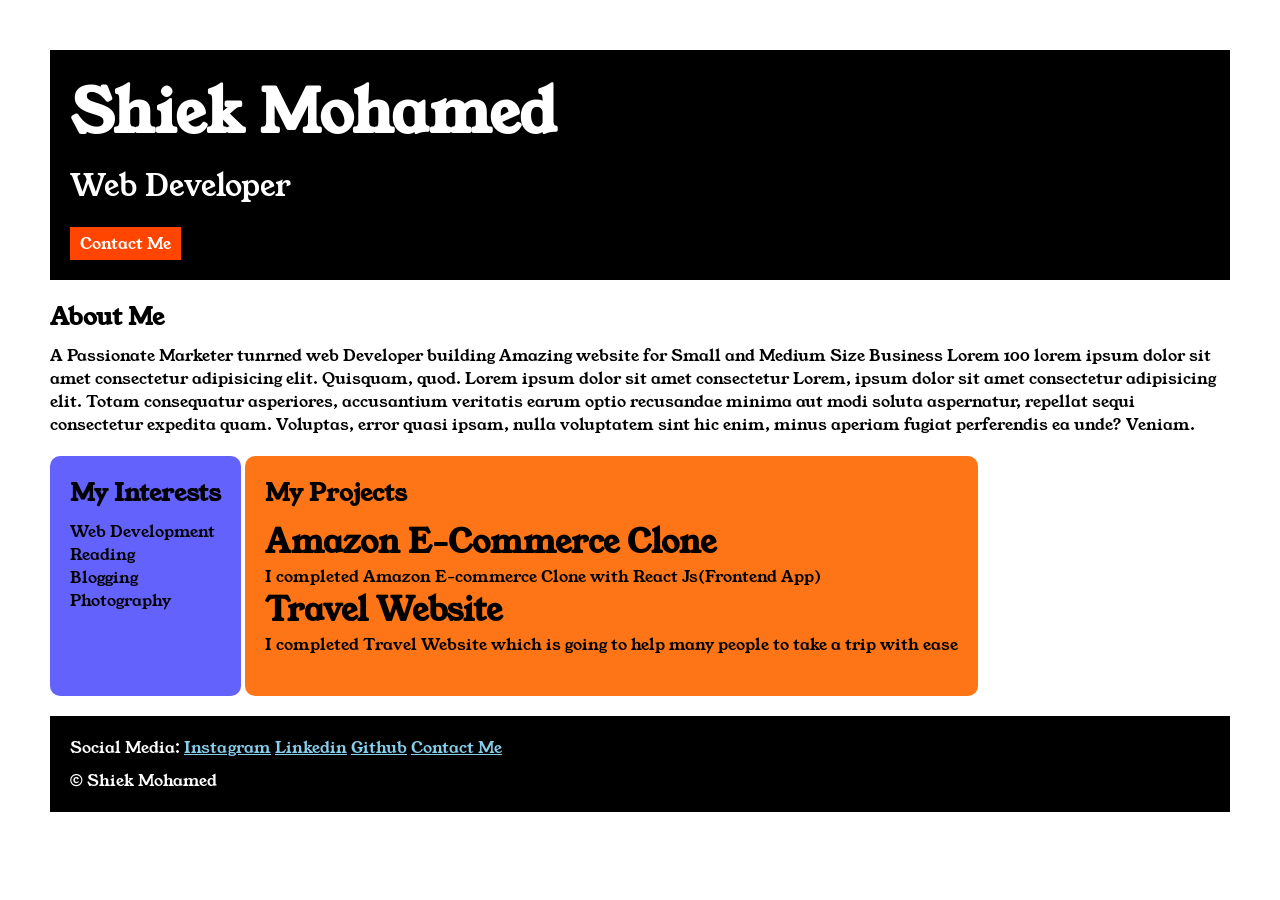
<file: index.html>
<!DOCTYPE html>
<html lang="en">

<head>
    <meta charset="UTF-8">
    <meta name="viewport" content="width=device-width, initial-scale=1.0">
    <title>Portfolio</title>
    <link rel="stylesheet" href="style.css">
    <link rel="preconnect" href="https://fonts.googleapis.com">
    <link rel="preconnect" href="https://fonts.gstatic.com" crossorigin>
    <link href="https://fonts.googleapis.com/css2?family=Young+Serif&display=swap" rel="stylesheet">
</head>

<body>
    <div class="container">
        <div class="section-one">
            <h1 class="section-one__name">Shiek Mohamed</h1>
            <p class="section-one__role">Web Developer</p>
            <a class="section-one__contact" href="contact.html">Contact Me</a>
        </div>

        <div class="section-two">

            <h2 class="section-two__title">About Me</h2>

            <p class="section-two__description">
                A Passionate Marketer tunrned web Developer building Amazing website for Small and Medium Size Business
                Lorem
                100 lorem ipsum dolor sit amet consectetur adipisicing elit. Quisquam, quod. Lorem ipsum dolor sit amet
                consectetur Lorem, ipsum dolor sit amet consectetur adipisicing elit. Totam consequatur asperiores,
                accusantium
                veritatis earum optio recusandae minima aut modi soluta aspernatur, repellat sequi consectetur expedita
                quam.
                Voluptas, error quasi ipsam, nulla voluptatem sint hic enim, minus aperiam fugiat perferendis ea unde?
                Veniam.
            </p>
        </div>

        <div class="section-three">
            <h2 class="section-three__title">My Interests</h2>
            <ul class="section-three__description">
                <li>Web Development</li>
                <li>Reading</li>
                <li>Blogging</li>
                <li>Photography</li>
            </ul>
        </div>

        <div class="section-four">
            <h2 class="section-four__title">My Projects</h2>
            <ul class="section-four__description">
                <li>
                    <h1 class="section-four__title">Amazon E-Commerce Clone</h1>
                    <p>
                        I completed Amazon E-commerce Clone with React Js(Frontend App)
                    </p>
                </li>
                <li>
                    <h1>Travel Website</h1>
                    <p>
                        I completed Travel Website which is going to help many people to take a trip with ease
                    </p>

                </li>
            </ul>
        </div>

        <div class="section-five">
            <p class="section-five__title">

                Social Media:
                <a href="https://www.instagram.com/mohd4ps/">Instagram</a>
                <a href="https://www.linkedin.com/in/shiekm/">Linkedin</a>
                <a href="https://github.com/AIFunnelArchitect">Github</a>
                <a href="contact.html">Contact Me</a>
            </p>

            <p class="section-five__description">
                &copy; Shiek Mohamed
            </p>

        </div>


    </div>
</body>

</html>
</file>
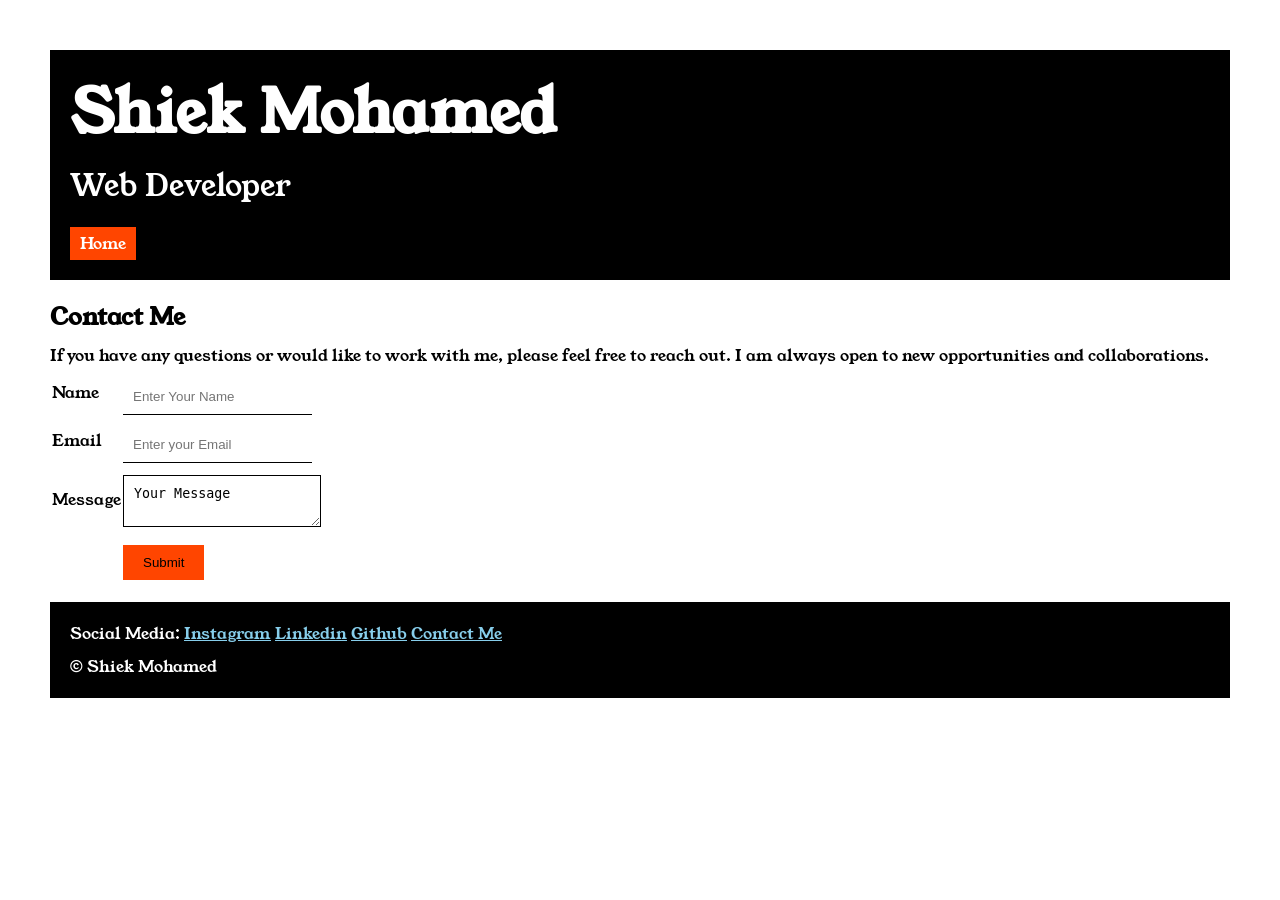
<file: contact.html>
<!DOCTYPE html>
<html lang="en">

<head>
    <meta charset="UTF-8">
    <meta name="viewport" content="width=device-width, initial-scale=1.0">
    <title>Contact Shiek Mohamed</title>
    <link rel="stylesheet" href="style.css">
    <link rel="preconnect" href="https://fonts.googleapis.com">
    <link rel="preconnect" href="https://fonts.gstatic.com" crossorigin>
    <link href="https://fonts.googleapis.com/css2?family=Young+Serif&display=swap" rel="stylesheet">
</head>


<body>
    <div class="container">
        <div class="section-one">
            <h1 class="section-one__name">Shiek Mohamed</h1>
            <p class="section-one__role">Web Developer</p>
            <a class="section-one__contact" href="index.html">Home</a>
        </div>
<div class="contact-form">
            <h2 class="section-two__title">Contact Me</h2>
            <p class="section-two__description">
                If you have any questions or would like to work with me, please feel free to reach out. I am always open to new opportunities and collaborations.
            </p>

        <form action="">
            <table>
                <tr>
                    <td>Name</td>
                    <td><input type="text" placeholder="Enter Your Name" class="contact-form__input"></td>
                </tr>
                <tr>
                    <td>Email</td>
                    <td><input type="Email" placeholder="Enter your Email" class="contact-form__input"></td>
                </tr>
                <tr>
                    <td>Message</td>
                    <td><textarea name="" id="" class="contact-form__textarea">Your Message</textarea></td>
                </tr>
                <tr>
                    <td></td>
                    <td><input type="submit" class="contact-form__submit"></td>
                </tr>
            </table>

        </form>

</div>



        <div class="section-five">
            <p class="section-five__title">

                Social Media:
                <a href="https://www.instagram.com/mohd4ps/">Instagram</a>
                <a href="https://www.linkedin.com/in/shiekm/">Linkedin</a>
                <a href="https://github.com/AIFunnelArchitect">Github</a>
                <a href="contact.html">Contact Me</a>
            </p>

            <p class="section-five__description">
                &copy; Shiek Mohamed
            </p>

        </div>
    </div>
</body>
</file>
<file: style.css>
*{
    padding: 0; 
    margin: 0;
}

body{  
  font-family: "Young Serif", serif;
  font-weight: 400;
  font-style: normal;
}

.container{
    padding: 50px;
}

.section-one{
    background-color: black;
    color: white;
    padding: 20px;
}
.section-one__contact{
  background-color: orangered;
  color: white;
  text-decoration: none;
  padding-left: 10px;
  padding-right: 10px;
  padding-top: 5px;
  padding-bottom: 5px;
  display: inline-block;
  margin-top: 20px;
}
.section-one__name{
font-size: 60px;
}

.section-one__role{
    font-size: 30px;
    margin-top: 10px;
}
 
.section-two, .section-three, .section-four, .section-five{
    margin-top: 20px;
}

.section-two__description, .section-three__description, .section-four__description, .section-five__description{
    margin-top: 10px;
}

.section-five{
background-color: black;
color: white;
padding: 20px;
}
.section-five__title a{
    color: skyblue;
}

.section-three li, .section-four li{
 list-style-type: none;
}

.section-three{
    background-color: #6462fd;
    text-color: black;
    padding: 20px;
    display: inline-block;
    height: 200px;
    border-radius: 10px;
    vertifcal-align: top;
}

.section-four{
    background-color: #fe7517;
    text-color: black;
    padding: 20px;
    display: inline-block;
    height: 200px;
    border-radius: 10px;
    vertical-align: top;
}

.contact-form{
 margin-top: 20px;
}

.contact-form__input, .contact-form__textarea, .contact-form__submit{
    margin-top: 10px;
}
 
.contact-form__input{
    padding: 10px;
    border: none;
    border-bottom: solid 1px black;
}

.contact-form__textarea{
    padding: 10px;
    border:none;
    border: solid 1px black;
}

.contact-form__submit{
padding-top: 10px;
padding-bottom: 10px;
padding-left: 20px;
padding-right: 20px;
background-color: orangered;
color: black;
border: none;
}
</file>
